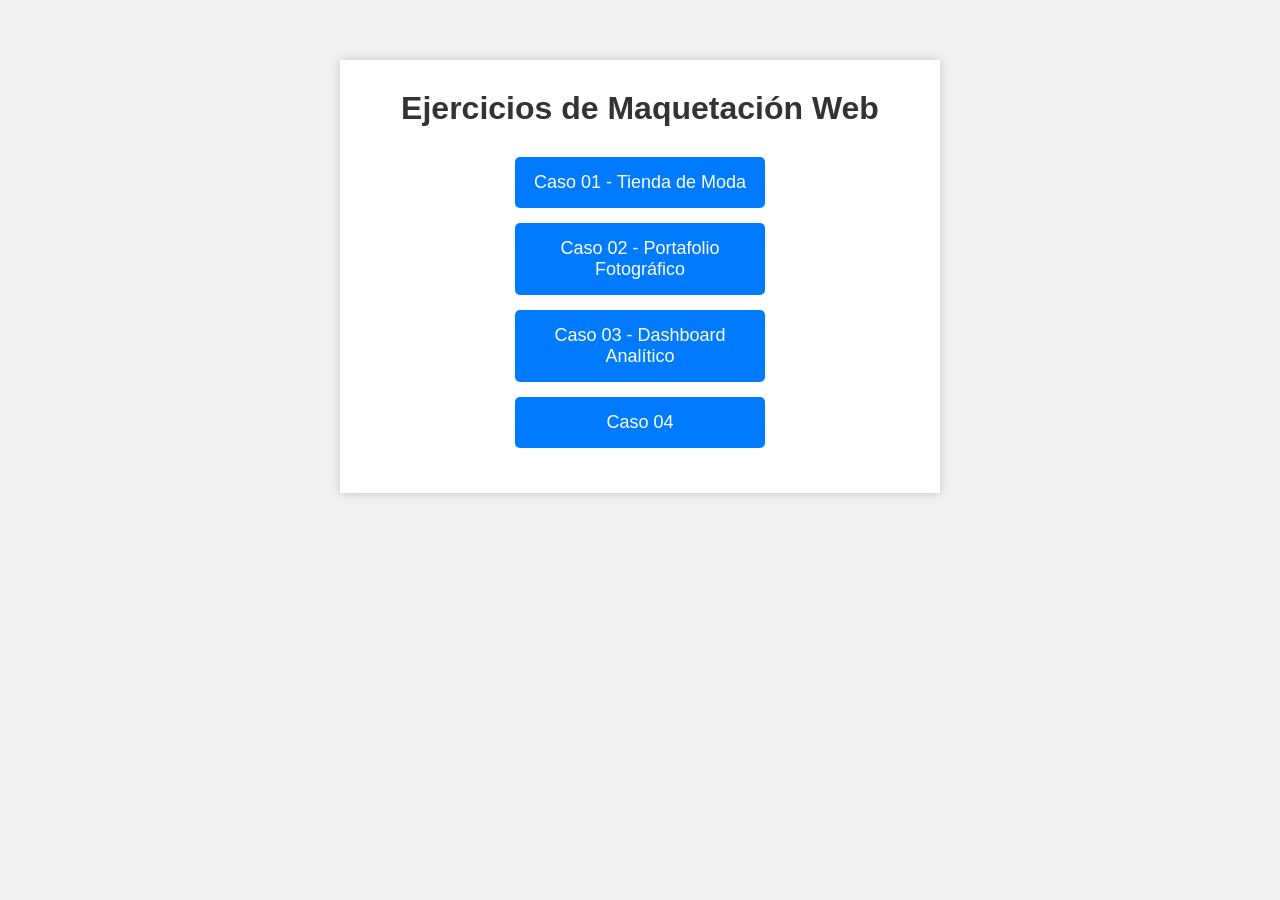
<file: index.html>
<!DOCTYPE html>
<html lang="es">
<head>
    <meta charset="UTF-8">
    <meta name="viewport" content="width=device-width, initial-scale=1.0">
    <title>Índice de Casos</title>

    <style>
        *{
            margin:0;
            padding:0;
            box-sizing:border-box;
        }

        body{
            font-family: Arial, Helvetica, sans-serif;
            background:#f2f2f2;
        }

        #contenedor{
            width:600px;
            margin:60px auto;
            background:white;
            padding:30px;
            text-align:center;
            box-shadow:0 0 10px rgba(0,0,0,.2);
        }

        h1{
            margin-bottom:30px;
            color:#333;
        }

        a{
            display:block;
            width:250px;
            margin:15px auto;
            padding:15px;
            text-decoration:none;
            background:#007BFF;
            color:white;
            border-radius:5px;
            transition:0.3s;
            font-size:18px;
        }

        a:hover{
            background:#0056b3;
        }
    </style>

</head>
<body>

<div id="contenedor">

    <h1>Ejercicios de Maquetación Web</h1>

    <a href="caso01.html">Caso 01 - Tienda de Moda</a>

    <a href="caso02.html">Caso 02 - Portafolio Fotográfico</a>

    <a href="caso03.html">Caso 03 - Dashboard Analítico</a>

    <a href="caso04.html">Caso 04</a>

</div>

</body>
</html>
</file>
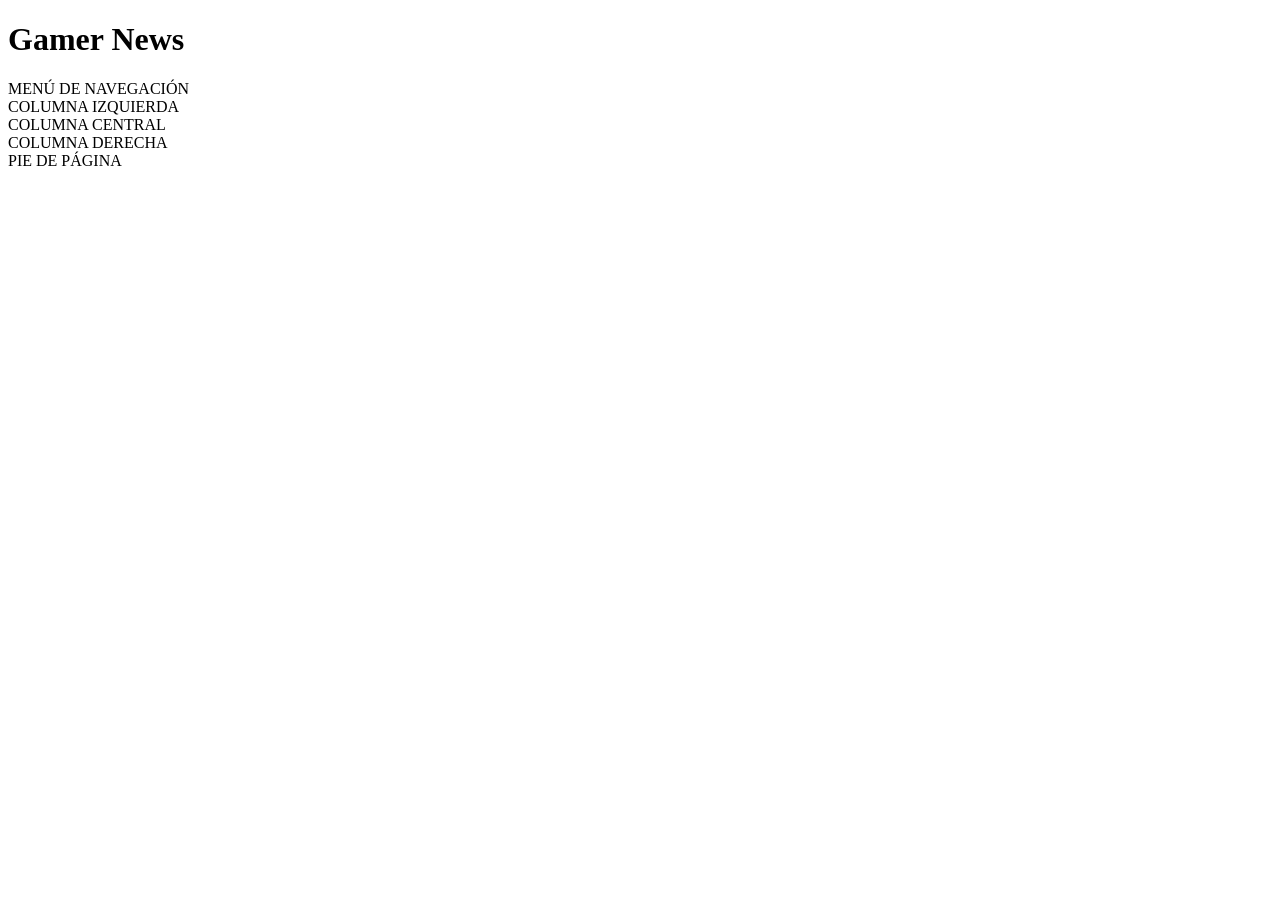
<file: caso01.html>
<!DOCTYPE html>
<html lang="es">
<head>
    <meta charset="UTF-8">
    <title>Gamer News</title>
    <link rel="stylesheet" href="">
</head>
<body>

    <div id="contenedor">

        <header>
            <h1>Gamer News</h1>
        </header>

        <nav>
            MENÚ DE NAVEGACIÓN
        </nav>

        <aside id="menu-lateral">
            COLUMNA IZQUIERDA
        </aside>

        <main id="noticias">
            COLUMNA CENTRAL
        </main>

        <aside id="publicidad-lateral">
            COLUMNA DERECHA
        </aside>

        <footer>
            PIE DE PÁGINA
        </footer>

    </div>

</body>
</html>
</file>
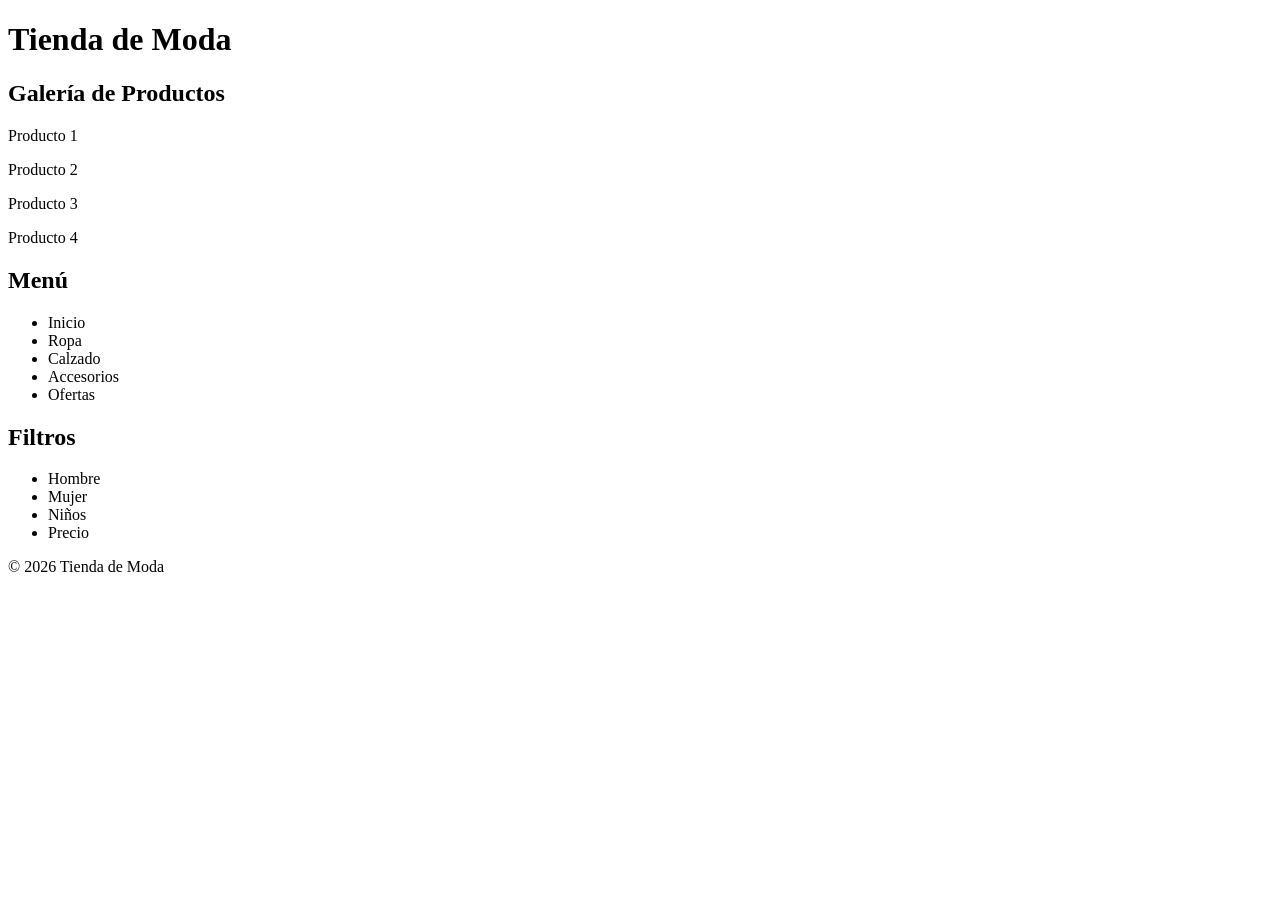
<file: caso02.html>
<!DOCTYPE html>
<html lang="es">
<head>
    <meta charset="UTF-8">
    <meta name="viewport" content="width=device-width, initial-scale=1.0">
    <title>Tienda de Moda</title>
    <link rel="stylesheet" href="">
</head>
<body>

    <div id="contenedor">

        <header>
            <h1>Tienda de Moda</h1>
        </header>

        <section id="galeria">
            <h2>Galería de Productos</h2>
            <p>Producto 1</p>
            <p>Producto 2</p>
            <p>Producto 3</p>
            <p>Producto 4</p>
        </section>

        <aside id="lateral-tienda">
            <h2>Menú</h2>
            <ul>
                <li>Inicio</li>
                <li>Ropa</li>
                <li>Calzado</li>
                <li>Accesorios</li>
                <li>Ofertas</li>
            </ul>

            <h2>Filtros</h2>
            <ul>
                <li>Hombre</li>
                <li>Mujer</li>
                <li>Niños</li>
                <li>Precio</li>
            </ul>
        </aside>

        <footer>
            © 2026 Tienda de Moda
        </footer>

    </div>

</body>
</html>
</file>
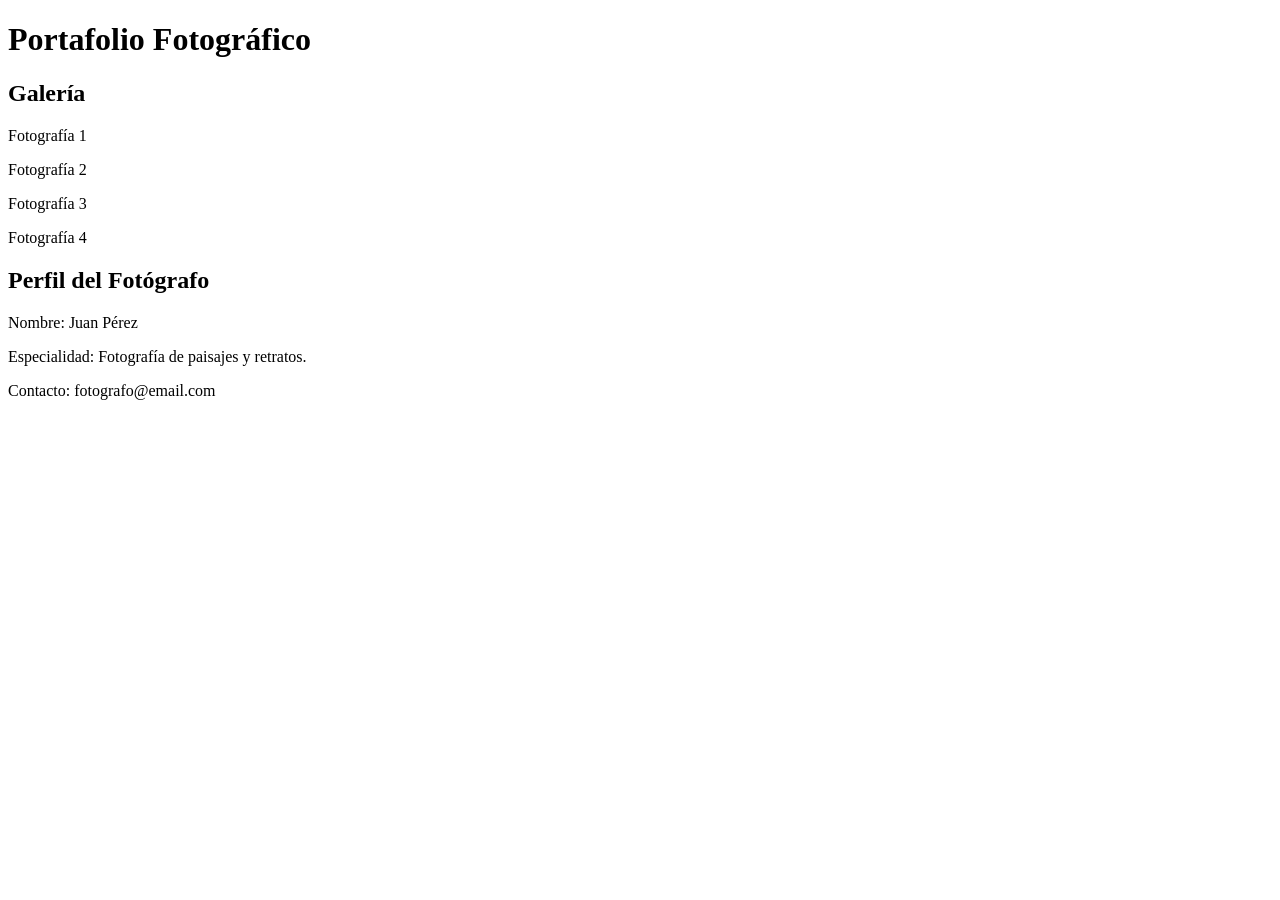
<file: caso03.html>
<!DOCTYPE html>
<html lang="es">
<head>
    <meta charset="UTF-8">
    <meta name="viewport" content="width=device-width, initial-scale=1.0">
    <title>Portafolio Fotográfico</title>
    <link rel="stylesheet" href="">
</head>
<body>

    <div id="contenedor">

        <header>
            <h1>Portafolio Fotográfico</h1>
        </header>

        <section id="galeria">
            <h2>Galería</h2>
            <p>Fotografía 1</p>
            <p>Fotografía 2</p>
            <p>Fotografía 3</p>
            <p>Fotografía 4</p>
        </section>

        <section id="perfil">
            <h2>Perfil del Fotógrafo</h2>
            <p>Nombre: Juan Pérez</p>
            <p>Especialidad: Fotografía de paisajes y retratos.</p>
            <p>Contacto: fotografo@email.com</p>
        </section>

    </div>

</body>
</html>
</file>
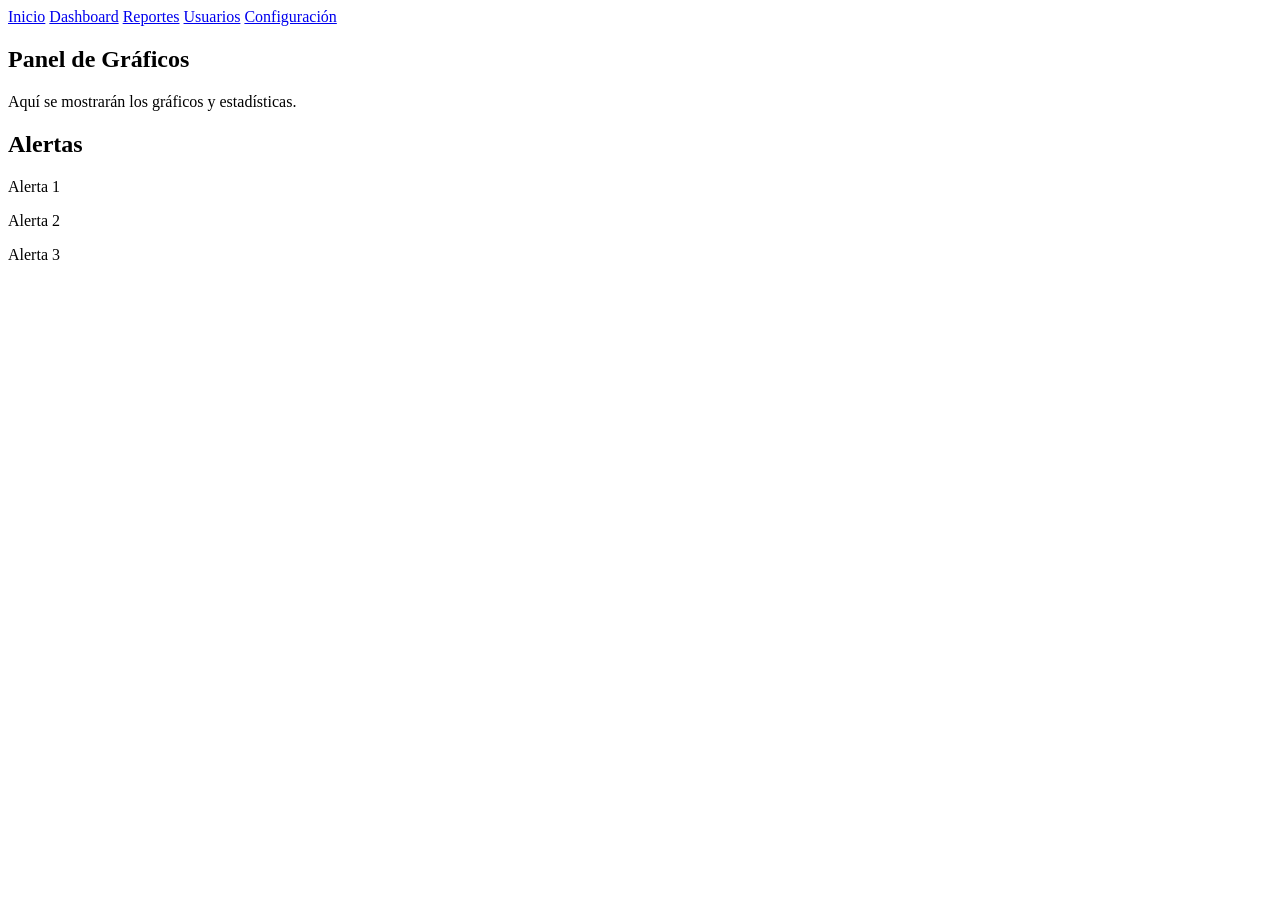
<file: caso04.html>
<!DOCTYPE html>
<html lang="es">
<head>
    <meta charset="UTF-8">
    <meta name="viewport" content="width=device-width, initial-scale=1.0">
    <title>Dashboard Analítico</title>
    <link rel="stylesheet" href="">
</head>
<body>

<div id="contenedor">

    <header>
        <nav>
            <a href="#">Inicio</a>
            <a href="#">Dashboard</a>
            <a href="#">Reportes</a>
            <a href="#">Usuarios</a>
            <a href="#">Configuración</a>
        </nav>
    </header>

    <section id="graficos">
        <h2>Panel de Gráficos</h2>
        <p>Aquí se mostrarán los gráficos y estadísticas.</p>
    </section>

    <aside id="alertas">
        <h2>Alertas</h2>
        <p>Alerta 1</p>
        <p>Alerta 2</p>
        <p>Alerta 3</p>
    </aside>

</div>

</body>
</html>
</file>
